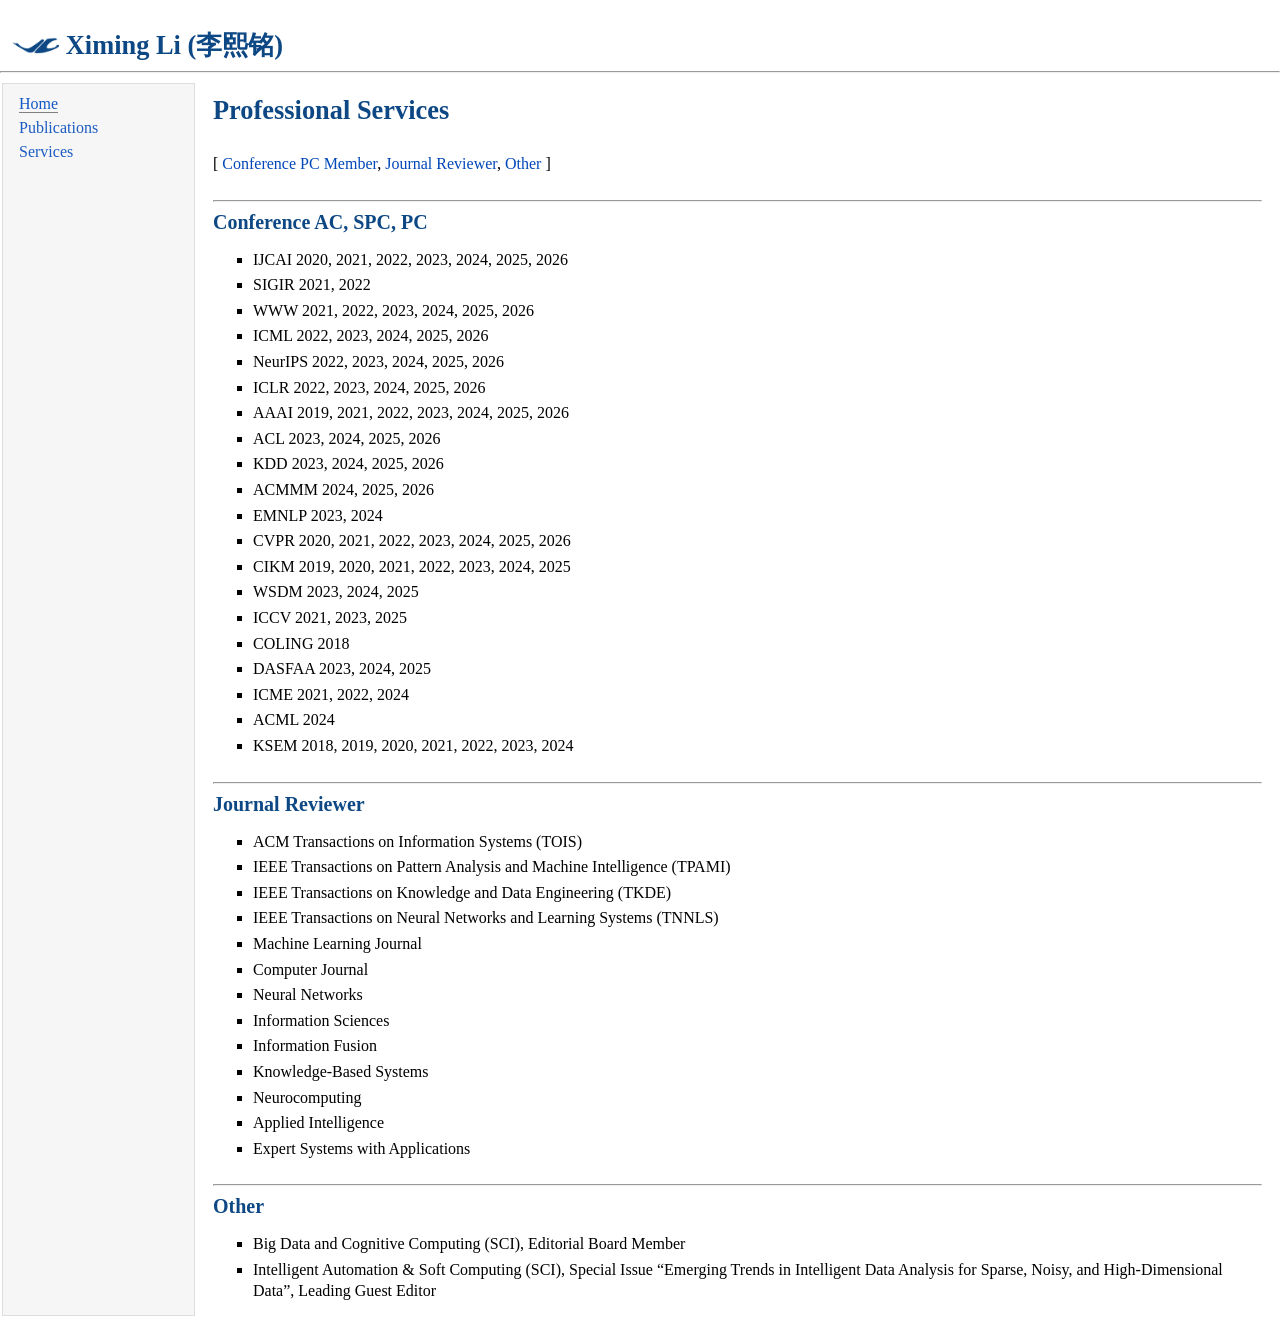
<file: service.html>
<html>

<head>
    <meta http-equiv="Content-Type" content="text/html;charset=utf-8" />
    <link rel="stylesheet" type="text/css" href="style.css" />
    <title>Ximing Li (李熙铭)</title>
    <link rel="icon" type="image/x-icon" href="jluico.png"/>
</head>

<body>
<table summary="Table for page layout." id="tlayout">
<tr valign="top">
<h1 style="padding-left: 0.5em">
    <img src="jlu.png" alt="JLU" style="width:auto; height:0.65em" />
    Ximing Li (李熙铭)</h1><hr>
<td id="layout-menu">
    <div class="menu-item"><a href="index.html" class="current">Home</a></div>
    <div class="menu-item"><a href="https://jlu-tml.github.io/publication.html">Publications</a></div>
    <div class="menu-item"><a href="service.html">Services</a></div>
</td>
<td id="layout-content">

    <h1 style="margin-top: 0em">Professional Services</h1><br>
    <p>[ <a href="#pc">Conference PC Member</a>,
         <a href="#reviewer">Journal Reviewer</a>,
         <a href="#other">Other</a> ]</p>
    <style>
        ul.ac {list-style: none;}
        ul.ac li {position: relative;}
        ul.ac li:before {content: attr(value); font-size: 80%; position: absolute; left: -6ex; top: 0.5ex;}
    </style>

    <div>
        <h2><hr><a name="pc"></a>Conference AC, SPC, PC</h2>
        <ul>
            <li><p>IJCAI 2020, 2021, 2022, 2023, 2024, 2025, 2026</p></li>
            <li><p>SIGIR 2021, 2022</p></li>
            <li><p>WWW 2021, 2022, 2023, 2024, 2025, 2026</p></li>
            <li><p>ICML 2022, 2023, 2024, 2025, 2026</p></li>
            <li><p>NeurIPS 2022, 2023, 2024, 2025, 2026</p></li>
            <li><p>ICLR 2022, 2023, 2024, 2025, 2026</p></li>
            <li><p>AAAI 2019, 2021, 2022, 2023, 2024, 2025, 2026</p></li>
            <li><p>ACL 2023, 2024, 2025, 2026</p></li>
            <li><p>KDD 2023, 2024, 2025, 2026</p></li>
            <li><p>ACMMM 2024, 2025, 2026</p></li>
            <li><p>EMNLP 2023, 2024</p></li>
            <li><p>CVPR 2020, 2021, 2022, 2023, 2024, 2025, 2026</p></li>
            <li><p>CIKM 2019, 2020, 2021, 2022, 2023, 2024, 2025</p></li>
            <li><p>WSDM 2023, 2024, 2025</p></li>
            <li><p>ICCV 2021, 2023, 2025</p></li>
            <li><p>COLING 2018</p></li>
            <li><p>DASFAA 2023, 2024, 2025</p></li>
            <li><p>ICME 2021, 2022, 2024</p></li>
            <li><p>ACML 2024</p></li>
            <li><p>KSEM 2018, 2019, 2020, 2021, 2022, 2023, 2024</p></li>
        </ul>

    </div>

    <div>
        <h2><hr><a name="reviewer"></a>Journal Reviewer</h2>
        <ul>
            <li><p>ACM Transactions on Information Systems (TOIS)</p></li>
            <li><p>IEEE Transactions on Pattern Analysis and Machine Intelligence (TPAMI)</p></li>
            <li><p>IEEE Transactions on Knowledge and Data Engineering (TKDE)</p></li>
            <li><p>IEEE Transactions on Neural Networks and Learning Systems (TNNLS)</p></li>
            <li><p>Machine Learning Journal</p></li>
            <li><p>Computer Journal</p></li>
            <li><p>Neural Networks</p></li>
            <li><p>Information Sciences</p></li>
            <li><p>Information Fusion</p></li>
            <li><p>Knowledge-Based Systems</p></li>
            <li><p>Neurocomputing</p></li>
            <li><p>Applied Intelligence</p></li>
            <li><p>Expert Systems with Applications</p></li>
        </ul>
    </div>

    <div>
        <h2><hr><a name="other"></a>Other</h2>
        <ul>
            <li><p>Big Data and Cognitive Computing (SCI), Editorial Board Member</p></li>
            <li><p>Intelligent Automation &amp; Soft Computing (SCI), Special Issue “Emerging Trends in Intelligent Data Analysis for Sparse, Noisy, and High-Dimensional Data”, Leading Guest Editor</p></li>
        </ul>
    </div>



</td>
</tr>
</table>
</body>
</html>
</file>
<file: style.css>
table#tlayout {
    width: 100%;
    border: none;
    border-collapse: separate;
    background: white;
}

body {
	background: white;
	font-family: Georgia, serif;
	padding-bottom: 8px;
	margin: 0;
}

#layout-menu {
	background: #f6f6f6;
	border: 1px solid #dddddd;
	padding-top: 0.5em;
	padding-left: 8px;
	padding-right: 8px;
	font-size: 1.0em;
	width: 175px;
	white-space: nowrap;
    text-align: left;
    vertical-align: top;
}

#layout-menu td {
	background: #f4f4f4;
    vertical-align: top;
}

#layout-content {
	padding-top: 0.0em;
	padding-left: 1.0em;
	padding-right: 1.0em;
    border: none;
    background: white;
    text-align: left;
    vertical-align: top;
}

#layout-menu a {
	line-height: 1.5em;
	margin-left: 0.5em;
}

tt {
    background: #ffffdd;
}

pre, tt {
	font-size: 90%;
	font-family: monaco, monospace;
}

a, a > tt {
	color: #0047b9;
	text-decoration: none;
}

a:hover {
	border-bottom: 1px orange solid;
}

#layout-menu a.current:link, #layout-menu a.current:visited {
	color: #1157c7;
	border-bottom: 1px gray solid;
}
#layout-menu a:link, #layout-menu a:visited, #layout-menu a:hover {
	color: #1c5cc2;
	text-decoration: none;
}
#layout-menu a:hover {
	text-decoration: none;
}

div.menu-category {
	border-bottom: 1px solid gray;
	margin-top: 0.8em;
	padding-top: 0.2em;
	padding-bottom: 0.1em;
	font-weight: bold;
}

div.menu-item {
	padding-left: 16px;
	text-indent: -16px;
}

div#toptitle {
	padding-bottom: 0.2em;
	margin-bottom: 1.5em;
	border-bottom: 3px double gray;
}

div#subtitle {
	margin-top: 0.0em;
	margin-bottom: 0.0em;
	padding-top: 0em;
	padding-bottom: 0.1em;
}

em {
	font-style: italic;
}

strong {
	font-weight: bold;
}

h1, h2, h3 {
	color: #0D4884;
	margin-top: 0.7em;
	margin-bottom: 0.3em;
    padding-top: 0.5em;
	padding-bottom: 0.2em;
	line-height: 1.0;	
}

h1 {
	font-size: 165%;
}

h2 {
	padding-top: 0.8em;
    padding-bottom: 0.6em;
	font-size: 125%;
}

h2 + h3 {
    padding-top: 0.2em;
}

h3 {
	font-size: 110%;
	border-bottom: none;
}

p {
	margin-top: 0.0em;
	margin-bottom: 0.8em;
	padding: 0;
	line-height: 1.3;
}

pre {
	padding: 0;
	margin: 0;
}

div#footer {
	font-size: small;
	border-top: 1px solid #c0c0c0;
	padding-top: 0.1em;
	margin-top: 4.0em;
	color: #c0c0c0;
}

div#footer a {
	color: #80a0b0;
}

div#footer-text {
	float: left;
	padding-bottom: 8px;
}

ul, ol, dl {
	margin-top: 0.2em;
	padding-top: 0;
	margin-bottom: 0.8em;
}

dt {
	margin-top: 0.5em;
	margin-bottom: 0;
}

dl {
	margin-left: 20px;
}

dd {
	color: #222222;
}

dd > *:first-child {
	margin-top: 0;
}

ul {
	list-style-position: outside;
	list-style-type: square;
}

p + ul, p + ol {
	margin-top: -0.5em;
}

li ul, li ol {
	margin-top: -0.3em;
}

ol {
	list-style-position: outside;
	list-style-type: decimal;
}

li p, dd p {
	margin-bottom: 0.3em;
}


ol ol {
	list-style-type: lower-alpha;
}

ol ol ol {
	list-style-type: lower-roman;
}

p + div.codeblock {
	margin-top: -0.6em;
}

div.codeblock, div.infoblock {
	margin-right: 0%;
	margin-top: 1.2em;
	margin-bottom: 1.3em;
}

div.blocktitle {
	font-weight: bold;
	color: #cd7b62;
	margin-top: 1.2em;
	margin-bottom: 0.1em;
}

div.blockcontent {
	border: 1px solid silver;
	padding: 0.3em 0.5em;
}

div.infoblock > div.blockcontent {
	background: #ffffee;
}

div.blockcontent p + ul, div.blockcontent p + ol {
	margin-top: 0.4em;
}

div.infoblock p {
	margin-bottom: 0em;
}

div.infoblock li p, div.infoblock dd p {
	margin-bottom: 0.5em;
}

div.infoblock p + p {
	margin-top: 0.8em;
}

div.codeblock > div.blockcontent {
	background: #f6f6f6;
}

span.pycommand {
	color: #000070;
}

span.statement {
	color: #008800;
}
span.builtin {
	color: #000088;
}
span.special {
	color: #990000;
}
span.operator {
	color: #880000;
}
span.error {
	color: #aa0000;
}
span.comment, span.comment > *, span.string, span.string > * {
	color: #606060;
}

@media print {
	#layout-menu { display: none; }
}

#fwtitle {
	margin: 2px;
}

#fwtitle #toptitle {
	padding-left: 0.5em;
	margin-bottom: 0.5em;
}

#layout-content h1:first-child, #layout-content h2:first-child, #layout-content h3:first-child {
	margin-top: -0.7em;
}

div#toptitle h1, #layout-content div#toptitle h1 {
	margin-bottom: 0.0em;
	padding-bottom: 0.1em;
	padding-top: 0;
	margin-top: 0.5em;
	border-bottom: none;
}

img.eq {
	padding: 0;
	padding-left: 0.1em;
	padding-right: 0.1em;
	margin: 0;
}

img.eqwl {
	padding-left: 2em;
	padding-top: 0.6em;
	padding-bottom: 0.2em;
	margin: 0;
}

table {
    border: 2px solid black;
    border-collapse: collapse;
}

td {
    padding: 2px;
    padding-left: 0.5em;
    padding-right: 0.5em;
    text-align: center;
    border: 1px solid gray;
}

table + table {
    margin-top: 1em;
}

tr.heading {
    font-weight: bold;
    border-bottom: 2px solid black;
}

img {
    border: none;
}

table.imgtable, table.imgtable td {
    border: none;
    text-align: left;
}
</file>
